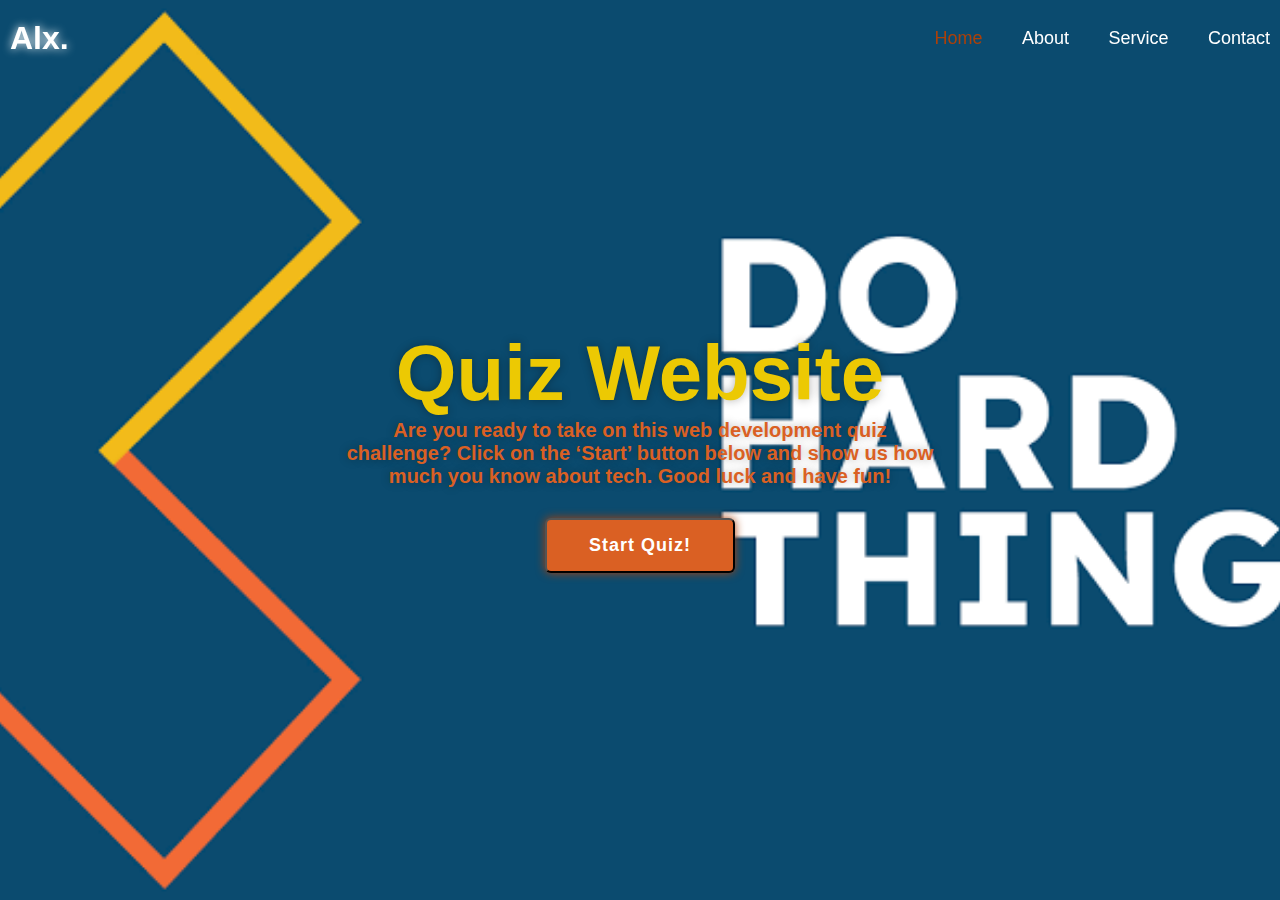
<file: index.html>
<!DOCTYPE html>
<html lang="en">
<head>
    <meta charset="UTF-8">
    <meta name="viewport" content="width=device-width, initial-scale=1.0">
    <title>Quiz Website HTML CSS JS | ALX SE.</title>
    <link rel="stylesheet" href="style.css">
    <link rel="stylesheet" href="https://cdnjs.cloudflare.com/ajax/libs/font-awesome/5.15.3/css/all.min.css"/>
</head>
<body>
    <main class="main">
        <header class="header">
            <!-----------------------Header------------------------------>
            <a href="#" class="logo">Alx.</a>
            <nav class="navbar">
                <a href="#" class="active">Home</a>
                <a href="#">About</a>
                <a href="#">Service</a>
                <a href="#">Contact</a>
            </nav>
        
        </header>
        <div class="container">
            <section class="quiz-section">
                <div class="quiz-box">
                    <h1>Alx Quiz</h1>
                    <!-- Quiz Header -->
                    <div class="quiz-header">
                        <span>Kaura Quiz Website</span>
                        <span class="header-score"></span>
                        <!-- Here I've inserted question from JavaScript -->
                    </div>
                        <!-----------------------Question text------------------------>
                    <div class="que_text">
                       <!-- Here I've inserted question from JavaScript -->
                    </div>

                    <div class="option-list">
                        <!----------------------opttions to select from-------------->
                       <!-- Here I've inserted options from JavaScript -->
                    </div>
                    <div class="quiz-footer">
                        <span class="question-total">1 0f 5 questions</span>
                        <button class="next-btn">Next</button>
                    </div>
                </div>
                <div class="result-box">
                    <!-------------------------Result Box--------------------------->
                    <h2>Quiz Result!</h2>
                    <div class="complete_text">You've completed the Quiz!</div>
                      <div class="score_text">
                       <!-- Here I've inserted Score Result from JavaScript -->
                    
                    </div>
                    
                    <div class="buttons">
                        <button class="tryAgain-btn">Try Again</button>
                        <button class="goHome-btn">Go To Home</button>
                    </div>
                    
                    
                </div>
            </section>
        <section class="home">
            <!---------------------------Home----------------------------------->
            <div class="home-content">
                <h1>Quiz Website</h1>
                <p>Are you ready to take on this web development quiz challenge? Click on the ‘Start’ button below 
                    and show us how much you know about tech. Good luck and have fun! </p>
                <button class="start-btn">Start Quiz!</button>

            </div>
        </section>
        </div>
    </main>

    <div class="popup-info">
        <!------------------------Showing Quiz Guide---------------------------->
        <h2>Quiz Guide</h2>
        <span class="info">1. Wellcome! Before you click continue read a brief guide.</span>
        <span class="info">2. Once you select your answer, it can't be undone.</span>
        <span class="info">3. You can't select any option once time goes off.</span>
        <span class="info">4. You can't exit from the Quiz while you're playing.</span>
        <span class="info">5. You'll get points on the basis of your correct answers.</span>

        <div class="btn-group">
            <button class="info-btn exit-btn">Exit Quiz</button>
            <a class="info-btn continue-btn">Continue</a>

        </div>
    </div>
    

    <!-- Inside this JavaScript file I've inserted Questions and Options only -->
    <script src="js/questions.js"></script>
    <script src="js/script.js"></script>
</body>
</html>
</file>
<file: style.css>
@import url('https://fonts.googleapis.com/css2?family=Poppins:wght@200;300;400;500;600;700&display=swap');

*{
    margin: 0;
    padding: 0;
    box-sizing: border-box;
    font-family: Arial, Helvetica, sans-serif;
}

body{
    color: #fff;
    background: #09001d;
    overflow: hidden;
}

.header{
    position: fixed;
    top: 0;
    left: 0;
    width: 100%;
    padding: 20px 10px;
    background-color: transparent;
    display: flex;
    justify-content: space-between;
    align-items: center;
    z-index: 100;
}

.logo{
    font-size: 32px;
    color: #fff;
    text-decoration: none;
    font-weight: 700;
    filter: drop-shadow(0 0 5px);
}

.navbar a{
    font-size: 18px;
    color: #fff;
    text-decoration: none;
    font-weight: 500;
    margin-left: 35px;
    transition: .3s;
}
.navbar a:hover,
.navbar a.active{
    color: #ac4009;
}

.main{
    min-height: 100vh;
    background-image: url(assets/background.png);
    background-size: cover;
    background-position: center;
    pointer-events: auto;
    transition: .3s ease;
}
/* act 1 */
.main.active {
    filter: blur(15px);
    pointer-events: none;
}

.container{
    display: flex;
    height: 100vh;
    width: 200%;
}
/* ---------------------------Home--------------------------- */
.home{
    position: relative;
    left: -50%;
    height: 100vh;
    width: 100%;
    display: flex;
    justify-content: center;
    align-items: center;
}

.home-content{
    max-width: 600px;
    display: flex;
    align-items: center;
    flex-direction: column;
}

.home-content h1{
    font-size: 78px;
    font-weight: 700;
    text-shadow: 0 0 10px rgba(0, 0, 0, .3);
    color: rgb(236, 201, 3);
}

.home-content p{
    font-size: 20px;
    font-weight: 600;
    text-align: center;
    text-shadow: 0 0 10px rgba(0, 0, 0, .3);
    margin-bottom: 30px;
    color: #da6023;
}

.home-content .start-btn {
    width: 190px;
    height: 55px;
    background: #da6023;
    bottom: 2px solid #fff;
    outline: none;
    border-radius: 6px;
    box-shadow: 0 0 10px #ac4009;
    font-size: 18px;
    color: #fff;
    letter-spacing: 1px;
    font-weight: 600;
    cursor: pointer;
    transition: .3s;
}

.home-content .start-btn:hover{
    background: rgb(236, 201, 3);
    box-shadow: none;
}

.popup-info{
    position: absolute;
    top: 50%;
    left: 50%;
    transform: translate(-50%, -50%) scale(.9);
    width: 500px;
    background: #fff;
    border-radius: 6px;
    padding: 10px 25px;
    opacity: 0;
    pointer-events: none;
    transition: .3s ease;
}
/* actv 2 */
.popup-info.active {
    opacity: 1;
    pointer-events: auto;
    transform: translate(-50%, -50%) scale(1);
}

.popup-info h2{
    font-size: 50px;
    color: #ac4009;
    border-bottom: 1px solid #999;
    
}

.popup-info .info{
    display: inline-block;
    font-size: 16px;
    color: #333;
    font-weight: 500;
    margin: 4px 0;
}

.popup-info .btn-group {
    display: flex;
    justify-content: space-between;
    align-items: center;
    border-top: 1px solid #999;
    margin-top: 10px;
    padding: 10px 0 7px;
}

.popup-info .btn-group .info-btn {
    display: inline-flex;
    justify-content: center;
    align-items: center;
    width: 130px;
    height: 45px;
    background: #ac4009;
    border: 2px solid #ac4009;
    outline: none;
    border-radius: 6px;
    text-decoration: none;
    font-size: 16px;
    color: #fff;
    font-weight: 600;
    box-shadow: 0 0 10px rgba(0, 0, 0, .1);
    cursor: pointer;
    transition: .3s;
}

.popup-info .btn-group .info-btn:nth-child(1) {
    background: transparent;
    color: #ac4009;
}

.popup-info .btn-group .info-btn:nth-child(1):hover {
    background: #ac4009;
    color: #fff;
}

.popup-info .btn-group .info-btn:nth-child(2):hover {
    background: #029e0a;
    border-color: #029e0a;
    
}

.quiz-section{
    position: relative;
    left: -50%;
    width: 100%;
    background: #09001d;
    display: flex;
    justify-content: center;
    align-items: center;
    z-index: 100;
    transition: .8s ease-in-out;
    transition-delay: .25s;
    
}

.quiz-section.active {
    left: 0;

}

.quiz-section .quiz-box {
    position: relative;
    width: 500px;
    background: transparent;
    border: 2px solid #ac4009;
    border-radius: 6px;
    display: flex;
    flex-direction: column;
    padding: 20px 30px;
    opacity: 0;
    pointer-events: none;
    transform: scale(.9);
    transition: 3s ease;
    transition-delay: 0s;
}

.quiz-section .quiz-box.active {
    opacity: 1;
    pointer-events: auto;
    transform: scale(1);
    transition: 1s ease;
    transition-delay: 1s;
}

.quiz-box h1 {
    font-size: 32px;
    text-align: center;
    background: linear-gradient(45deg, transparent, #ac4009, transparent);
    border-radius: 6px;
}

.quiz-box .quiz-header {
    display: flex;
    justify-content: space-between;
    align-items: center;
    padding: 20px 0;
    border-bottom: 2px solid #ac4009;
    margin-top: 30px;
}

.quiz-header span {
    font-size: 18px;
    font-weight: 500;
}

.quiz-header .header-score {
    background: #ac4009;
    border-radius: 3px;
    padding: 7px;
}

.quiz-box .que_text {
    font-size: 24;
    font-weight: 600;
}

.option-list .option {
    width: 100%;
    padding: 12px;
    background: transparent;
    border: 2px solid rgba(255, 255, 255, .2);
    border-radius: 4px;
    font-size: 17px;
    margin: 15px 0;
    cursor: pointer;
    transition: .3s;
    display: flex;
    justify-content: space-between;

}

.option-list .option:hover {
    background: rgba(255, 255, 255, .3);
    border-color: rgba(255, 255, 255, .3);
}

/* .option-list .option.correct{ 
    background: #09001d;
    color: #00a63d;
    border-color: #00a63d;
} */


/* .option-list .option.incorrect{ 
    background: #09001d;
    color: #f11a30;
    border-color: #f11a30d;
} */

.option-list .option.disabled {
    pointer-events: none;
}

.option-list .option .icon{
    height: 26px;
    width: 26px;
    border: 2px solid transparent;
    border-radius: 50%;
    text-align: center;
    font-size: 13px;
    pointer-events: none;
    transition: all 0.3s ease;
    line-height: 24px;
}

.option-list .option .icon.tick{
    color: #09001d;
    border-color: #33f760;
    background: #09001d;
}

.option-list .option .icon.cross{
    color: #09001d;
    background: #09001d;
    border-color: #f11a30;
}



.quiz-box .quiz-footer {
    display: flex;
    justify-content: space-between;
    align-items: center;
    border-top: 2px solid #ac4009;
    padding: 20px;
    margin-top: 25px;
}

.quiz-footer .question-total {
    font-size: 16px;
    font-weight: 600;
}

.quiz-footer .next-btn {
    width: 100px;
    height: 45px;
    background: rgba(255, 255, 255, .3);
    border: 2px solid rgba(255, 255, 255, .3);
    outline: none;
    border-radius: 6px;
    font-size: 16px;
    color: rgba(255, 255, 255, .4);
    font-weight: 600;
    cursor: pointer;
    pointer-events: none;  
    transition: .3s;
}



.quiz-footer .next-btn.show {
    pointer-events: auto;
    background: #ac4009;
    background-color: #ac4009;
    color: #fff;
}

.quiz-footer .next-btn.show:hover {
    background: #ac4009;
    border-color: #ac4009;
}

.quiz-section .result-box {
    position: absolute;
    /* top: 20%; */
    /* left: %;  */
    transform: (-50%, -50%) scale(.9);
    width: 400px;
    background: transparent;
    border: 2px solid #ac4009;
    border-radius: 6px;
    padding: 20px 30px;
    display: flex;
    flex-direction: column;
    align-items: center;
    opacity: 0;
    pointer-events: none;
    transition: all 0.3s ease;
    
}

.quiz-section .result-box.active {
    opacity: 1;
    pointer-events: auto;
    transform: (-50%, -50%) scale(.1);
}

.result-box h2 {
    font-size: 42px;
}

.result-box .complete_text{
    font-size: 20px;
    font-weight: 500;
}

.result-box .score_text span{
    display: flex;
    margin: 10px 0;
    font-size: 18px;
    font-weight: 500;
    color: #fff;
}

.result-box .score_text span p{
    padding: 0 4px;
    font-weight: 600;
    color: #fff;
}


.result-box .score-text {
    font-size: 26px;
    font-weight: 600;
    margin-top: 20px;
    padding: 10px;
    align-items: center;
}

.result-box .buttons {
    display: flex;
}

.buttons button {
    width: 130px;
    height: 45px;
    background: #ac4009;
    border: 2px solid #ac4009;
    outline: none;
    border-radius: 6px;
    font-size: 16px;
    color: #fff;
    font-weight: 500;
    margin: 0 10px 10px;
    cursor: pointer;
    transition: .3s;
}   

.buttons button:nth-child(1):hover {
    background: #f11a30;
    border-color: #f11a30;
}

.buttons button:nth-child(2) {
    background: transparent;
    color: #bd0404;
}

.buttons button:nth-child(2):hover {
    background: #ac4009;
    color: #fff;

}
</file>
